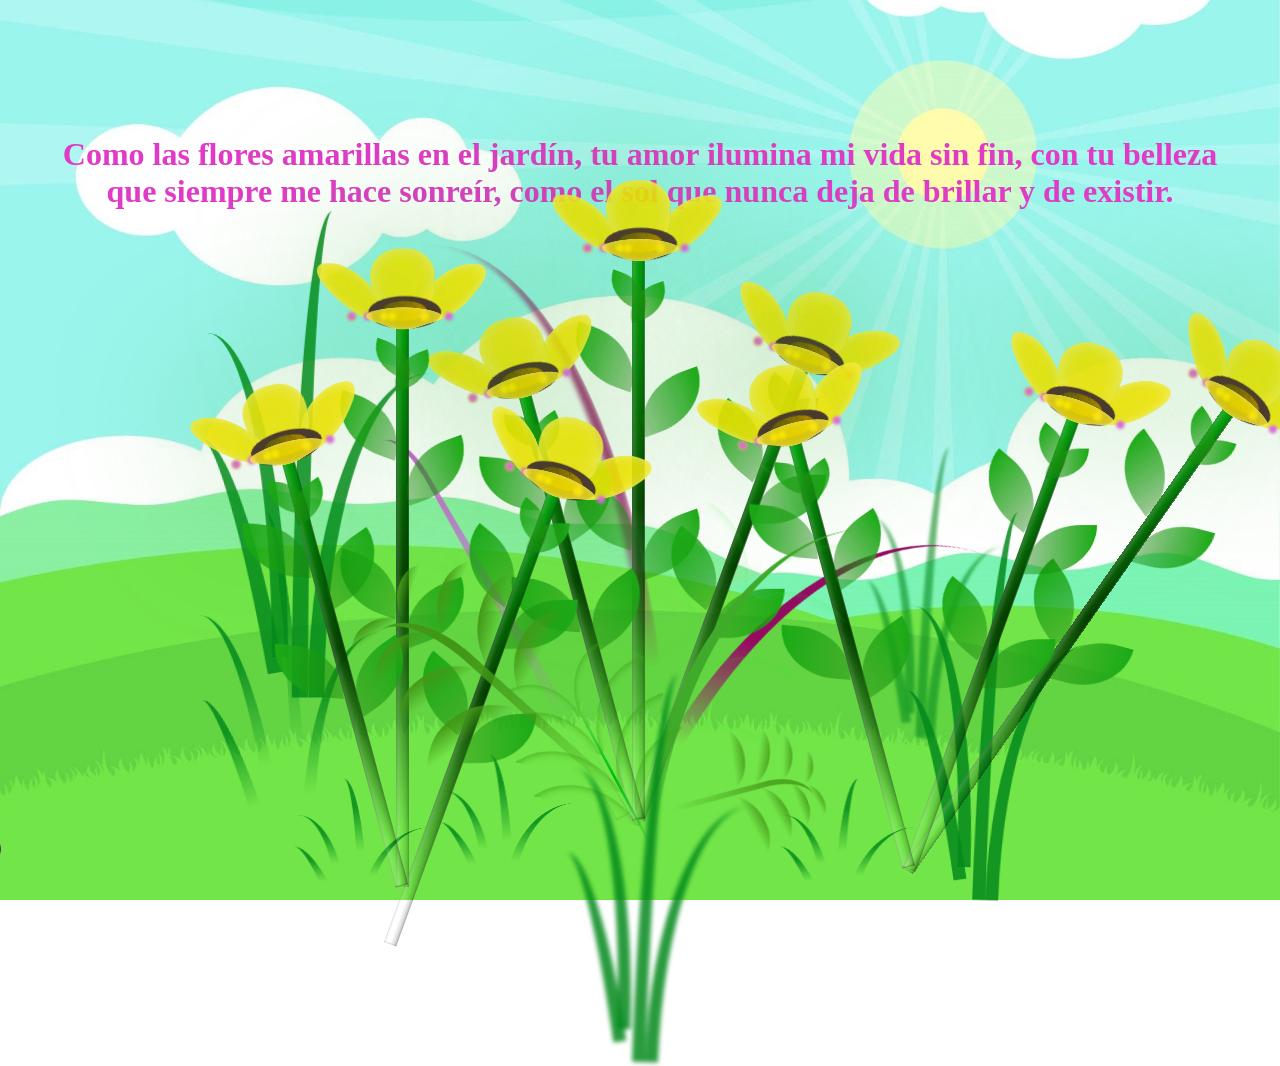
<file: FLORES.html>
<!DOCTYPE html>
<html lang="es">
<head>
    <meta charset="UTF-8">
    <meta http-equiv="X-UA-Compatible" content="IE=edge">
    <meta name="viewport" content="width=device-width, initial-scale=1.0">
    <link rel="stylesheet" href="css/main.css">
    <link rel="icon" href="img/flowers.png" type="image/x-icon">
    <title>PARA TI ANGIE</title>
</head>

<body class="container">

  <audio class="audio" autoplay controls loop >
  <source src="sound/bruno.mp3"type="audio/mpeg">
  </audio>
  <div id="lyrics">
  </div>
  <h1 class ="titulo"> Como las flores amarillas en el jardín, tu amor ilumina mi vida sin fin,
                      con tu belleza <br> que siempre me hace sonreír,  
                      como el sol que nunca deja de brillar y de existir.
  </h1>
    <div class="night"></div>
    <div class="flowers">
      <div class="flower flower--1">
        <div class="flower__leafs flower__leafs--1">
          <div class="flower__leaf flower__leaf--1"></div>
          <div class="flower__leaf flower__leaf--2"></div>
          <div class="flower__leaf flower__leaf--3"></div>
          <div class="flower__leaf flower__leaf--4"></div>
          <div class="flower__white-circle"></div>
  
          <div class="flower__light flower__light--1"></div>
          <div class="flower__light flower__light--2"></div>
          <div class="flower__light flower__light--3"></div>
          <div class="flower__light flower__light--4"></div>
          <div class="flower__light flower__light--5"></div>
          <div class="flower__light flower__light--6"></div>
          <div class="flower__light flower__light--7"></div>
          <div class="flower__light flower__light--8"></div>
  
        </div>
        <div class="flower__line">
          <div class="flower__line__leaf flower__line__leaf--1"></div>
          <div class="flower__line__leaf flower__line__leaf--2"></div>
          <div class="flower__line__leaf flower__line__leaf--3"></div>
          <div class="flower__line__leaf flower__line__leaf--4"></div>
          <div class="flower__line__leaf flower__line__leaf--5"></div>
          <div class="flower__line__leaf flower__line__leaf--6"></div>
        </div>
      </div>
  
      <div class="flower flower--2">
        <div class="flower__leafs flower__leafs--2">
          <div class="flower__leaf flower__leaf--1"></div>
          <div class="flower__leaf flower__leaf--2"></div>
          <div class="flower__leaf flower__leaf--3"></div>
          <div class="flower__leaf flower__leaf--4"></div>
          <div class="flower__white-circle"></div>
  
          <div class="flower__light flower__light--1"></div>
          <div class="flower__light flower__light--2"></div>
          <div class="flower__light flower__light--3"></div>
          <div class="flower__light flower__light--4"></div>
          <div class="flower__light flower__light--5"></div>
          <div class="flower__light flower__light--6"></div>
          <div class="flower__light flower__light--7"></div>
          <div class="flower__light flower__light--8"></div>
  
        </div>
        <div class="flower__line">
          <div class="flower__line__leaf flower__line__leaf--1"></div>
          <div class="flower__line__leaf flower__line__leaf--2"></div>
          <div class="flower__line__leaf flower__line__leaf--3"></div>
          <div class="flower__line__leaf flower__line__leaf--4"></div>
          <div class="flower__line__leaf flower__line__leaf--5"></div>
          <div class="flower__line__leaf flower__line__leaf--6"></div>
        </div>
      </div>
  
      <div class="flower flower--3">
        <div class="flower__leafs flower__leafs--3">
          <div class="flower__leaf flower__leaf--1"></div>
          <div class="flower__leaf flower__leaf--2"></div>
          <div class="flower__leaf flower__leaf--3"></div>
          <div class="flower__leaf flower__leaf--4"></div>
          <div class="flower__white-circle"></div>
  
          <div class="flower__light flower__light--1"></div>
          <div class="flower__light flower__light--2"></div>
          <div class="flower__light flower__light--3"></div>
          <div class="flower__light flower__light--4"></div>
          <div class="flower__light flower__light--5"></div>
          <div class="flower__light flower__light--6"></div>
          <div class="flower__light flower__light--7"></div>
          <div class="flower__light flower__light--8"></div>
  
        </div>
        <div class="flower__line">
          <div class="flower__line__leaf flower__line__leaf--1"></div>
          <div class="flower__line__leaf flower__line__leaf--2"></div>
          <div class="flower__line__leaf flower__line__leaf--3"></div>
          <div class="flower__line__leaf flower__line__leaf--4"></div>
          <div class="flower__line__leaf flower__line__leaf--5"></div>
          <div class="flower__line__leaf flower__line__leaf--6"></div>
        </div>
      </div>

      <div class="flower flower--4">
        <div class="flower__leafs flower__leafs--1">
          <div class="flower__leaf flower__leaf--1"></div>
          <div class="flower__leaf flower__leaf--2"></div>
          <div class="flower__leaf flower__leaf--3"></div>
          <div class="flower__leaf flower__leaf--4"></div>
          <div class="flower__white-circle"></div>
  
          <div class="flower__light flower__light--1"></div>
          <div class="flower__light flower__light--2"></div>
          <div class="flower__light flower__light--3"></div>
          <div class="flower__light flower__light--4"></div>
          <div class="flower__light flower__light--5"></div>
          <div class="flower__light flower__light--6"></div>
          <div class="flower__light flower__light--7"></div>
          <div class="flower__light flower__light--8"></div>
  
        </div>
        <div class="flower__line">
          <div class="flower__line__leaf flower__line__leaf--1"></div>
          <div class="flower__line__leaf flower__line__leaf--2"></div>
          <div class="flower__line__leaf flower__line__leaf--3"></div>
          <div class="flower__line__leaf flower__line__leaf--4"></div>
          <div class="flower__line__leaf flower__line__leaf--5"></div>
          <div class="flower__line__leaf flower__line__leaf--6"></div>
        </div>
      </div>
      <div class="flower flower--5">
        <div class="flower__leafs flower__leafs--2">
          <div class="flower__leaf flower__leaf--1"></div>
          <div class="flower__leaf flower__leaf--2"></div>
          <div class="flower__leaf flower__leaf--3"></div>
          <div class="flower__leaf flower__leaf--4"></div>
          <div class="flower__white-circle"></div>
  
          <div class="flower__light flower__light--1"></div>
          <div class="flower__light flower__light--2"></div>
          <div class="flower__light flower__light--3"></div>
          <div class="flower__light flower__light--4"></div>
          <div class="flower__light flower__light--5"></div>
          <div class="flower__light flower__light--6"></div>
          <div class="flower__light flower__light--7"></div>
          <div class="flower__light flower__light--8"></div>
  
        </div>
        <div class="flower__line">
          <div class="flower__line__leaf flower__line__leaf--1"></div>
          <div class="flower__line__leaf flower__line__leaf--2"></div>
          <div class="flower__line__leaf flower__line__leaf--3"></div>
          <div class="flower__line__leaf flower__line__leaf--4"></div>
          <div class="flower__line__leaf flower__line__leaf--5"></div>
          <div class="flower__line__leaf flower__line__leaf--6"></div>
        </div>
      </div>
  
      <div class="flower flower--6">
        <div class="flower__leafs flower__leafs--3">
          <div class="flower__leaf flower__leaf--1"></div>
          <div class="flower__leaf flower__leaf--2"></div>
          <div class="flower__leaf flower__leaf--3"></div>
          <div class="flower__leaf flower__leaf--4"></div>
          <div class="flower__white-circle"></div>
  
          <div class="flower__light flower__light--1"></div>
          <div class="flower__light flower__light--2"></div>
          <div class="flower__light flower__light--3"></div>
          <div class="flower__light flower__light--4"></div>
          <div class="flower__light flower__light--5"></div>
          <div class="flower__light flower__light--6"></div>
          <div class="flower__light flower__light--7"></div>
          <div class="flower__light flower__light--8"></div>
  
        </div>
        <div class="flower__line">
          <div class="flower__line__leaf flower__line__leaf--1"></div>
          <div class="flower__line__leaf flower__line__leaf--2"></div>
          <div class="flower__line__leaf flower__line__leaf--3"></div>
          <div class="flower__line__leaf flower__line__leaf--4"></div>
          <div class="flower__line__leaf flower__line__leaf--5"></div>
          <div class="flower__line__leaf flower__line__leaf--6"></div>
        </div>
      </div>
      <div class="flower flower--7">
        <div class="flower__leafs flower__leafs--1">
          <div class="flower__leaf flower__leaf--1"></div>
          <div class="flower__leaf flower__leaf--2"></div>
          <div class="flower__leaf flower__leaf--3"></div>
          <div class="flower__leaf flower__leaf--4"></div>
          <div class="flower__white-circle"></div>
  
          <div class="flower__light flower__light--1"></div>
          <div class="flower__light flower__light--2"></div>
          <div class="flower__light flower__light--3"></div>
          <div class="flower__light flower__light--4"></div>
          <div class="flower__light flower__light--5"></div>
          <div class="flower__light flower__light--6"></div>
          <div class="flower__light flower__light--7"></div>
          <div class="flower__light flower__light--8"></div>
  
        </div>
        <div class="flower__line">
          <div class="flower__line__leaf flower__line__leaf--1"></div>
          <div class="flower__line__leaf flower__line__leaf--2"></div>
          <div class="flower__line__leaf flower__line__leaf--3"></div>
          <div class="flower__line__leaf flower__line__leaf--4"></div>
          <div class="flower__line__leaf flower__line__leaf--5"></div>
          <div class="flower__line__leaf flower__line__leaf--6"></div>
        </div>
      </div>
  
      <div class="flower flower--8">
        <div class="flower__leafs flower__leafs--2">
          <div class="flower__leaf flower__leaf--1"></div>
          <div class="flower__leaf flower__leaf--2"></div>
          <div class="flower__leaf flower__leaf--3"></div>
          <div class="flower__leaf flower__leaf--4"></div>
          <div class="flower__white-circle"></div>
  
          <div class="flower__light flower__light--1"></div>
          <div class="flower__light flower__light--2"></div>
          <div class="flower__light flower__light--3"></div>
          <div class="flower__light flower__light--4"></div>
          <div class="flower__light flower__light--5"></div>
          <div class="flower__light flower__light--6"></div>
          <div class="flower__light flower__light--7"></div>
          <div class="flower__light flower__light--8"></div>
  
        </div>
        <div class="flower__line">
          <div class="flower__line__leaf flower__line__leaf--1"></div>
          <div class="flower__line__leaf flower__line__leaf--2"></div>
          <div class="flower__line__leaf flower__line__leaf--3"></div>
          <div class="flower__line__leaf flower__line__leaf--4"></div>
          <div class="flower__line__leaf flower__line__leaf--5"></div>
          <div class="flower__line__leaf flower__line__leaf--6"></div>
        </div>
      </div>
  
      <div class="flower flower--9">
        <div class="flower__leafs flower__leafs--3">
          <div class="flower__leaf flower__leaf--1"></div>
          <div class="flower__leaf flower__leaf--2"></div>
          <div class="flower__leaf flower__leaf--3"></div>
          <div class="flower__leaf flower__leaf--4"></div>
          <div class="flower__white-circle"></div>
  
          <div class="flower__light flower__light--1"></div>
          <div class="flower__light flower__light--2"></div>
          <div class="flower__light flower__light--3"></div>
          <div class="flower__light flower__light--4"></div>
          <div class="flower__light flower__light--5"></div>
          <div class="flower__light flower__light--6"></div>
          <div class="flower__light flower__light--7"></div>
          <div class="flower__light flower__light--8"></div>
  
        </div>
        <div class="flower__line">
          <div class="flower__line__leaf flower__line__leaf--1"></div>
          <div class="flower__line__leaf flower__line__leaf--2"></div>
          <div class="flower__line__leaf flower__line__leaf--3"></div>
          <div class="flower__line__leaf flower__line__leaf--4"></div>
          <div class="flower__line__leaf flower__line__leaf--5"></div>
          <div class="flower__line__leaf flower__line__leaf--6"></div>
        </div>
      </div>
  
      <div class="grow-ans" style="--d:1.2s">
        <div class="flower__g-long">
          <div class="flower__g-long__top"></div>
          <div class="flower__g-long__bottom"></div>
        </div>
      </div>
  
      <div class="growing-grass">
        <div class="flower__grass flower__grass--1">
          <div class="flower__grass--top"></div>
          <div class="flower__grass--bottom"></div>
          <div class="flower__grass__leaf flower__grass__leaf--1"></div>
          <div class="flower__grass__leaf flower__grass__leaf--2"></div>
          <div class="flower__grass__leaf flower__grass__leaf--3"></div>
          <div class="flower__grass__leaf flower__grass__leaf--4"></div>
          <div class="flower__grass__leaf flower__grass__leaf--5"></div>
          <div class="flower__grass__leaf flower__grass__leaf--6"></div>
          <div class="flower__grass__leaf flower__grass__leaf--7"></div>
          <div class="flower__grass__leaf flower__grass__leaf--8"></div>
          <div class="flower__grass__overlay"></div>
        </div>
      </div>
  
      <div class="growing-grass">
        <div class="flower__grass flower__grass--2">
          <div class="flower__grass--top"></div>
          <div class="flower__grass--bottom"></div>
          <div class="flower__grass__leaf flower__grass__leaf--1"></div>
          <div class="flower__grass__leaf flower__grass__leaf--2"></div>
          <div class="flower__grass__leaf flower__grass__leaf--3"></div>
          <div class="flower__grass__leaf flower__grass__leaf--4"></div>
          <div class="flower__grass__leaf flower__grass__leaf--5"></div>
          <div class="flower__grass__leaf flower__grass__leaf--6"></div>
          <div class="flower__grass__leaf flower__grass__leaf--7"></div>
          <div class="flower__grass__leaf flower__grass__leaf--8"></div>
          <div class="flower__grass__overlay"></div>
        </div>
      </div>
  
      <div class="grow-ans" style="--d:2.4s">
        <div class="flower__g-right flower__g-right--1">
          <div class="leaf"></div>
        </div>
      </div>
  
      <div class="grow-ans" style="--d:2.8s">
        <div class="flower__g-right flower__g-right--2">
          <div class="leaf"></div>
        </div>
      </div>
  
      <div class="grow-ans" style="--d:2.8s">
        <div class="flower__g-front">
          <div class="flower__g-front__leaf-wrapper flower__g-front__leaf-wrapper--1">
            <div class="flower__g-front__leaf"></div>
          </div>
          <div class="flower__g-front__leaf-wrapper flower__g-front__leaf-wrapper--2">
            <div class="flower__g-front__leaf"></div>
          </div>
          <div class="flower__g-front__leaf-wrapper flower__g-front__leaf-wrapper--3">
            <div class="flower__g-front__leaf"></div>
          </div>
          <div class="flower__g-front__leaf-wrapper flower__g-front__leaf-wrapper--4">
            <div class="flower__g-front__leaf"></div>
          </div>
          <div class="flower__g-front__leaf-wrapper flower__g-front__leaf-wrapper--5">
            <div class="flower__g-front__leaf"></div>
          </div>
          <div class="flower__g-front__leaf-wrapper flower__g-front__leaf-wrapper--6">
            <div class="flower__g-front__leaf"></div>
          </div>
          <div class="flower__g-front__leaf-wrapper flower__g-front__leaf-wrapper--7">
            <div class="flower__g-front__leaf"></div>
          </div>
          <div class="flower__g-front__leaf-wrapper flower__g-front__leaf-wrapper--8">
            <div class="flower__g-front__leaf"></div>
          </div>
          <div class="flower__g-front__line"></div>
        </div>
      </div>
  
      <div class="grow-ans" style="--d:3.2s">
        <div class="flower__g-fr">
          <div class="leaf"></div>
          <div class="flower__g-fr__leaf flower__g-fr__leaf--1"></div>
          <div class="flower__g-fr__leaf flower__g-fr__leaf--2"></div>
          <div class="flower__g-fr__leaf flower__g-fr__leaf--3"></div>
          <div class="flower__g-fr__leaf flower__g-fr__leaf--4"></div>
          <div class="flower__g-fr__leaf flower__g-fr__leaf--5"></div>
          <div class="flower__g-fr__leaf flower__g-fr__leaf--6"></div>
          <div class="flower__g-fr__leaf flower__g-fr__leaf--7"></div>
          <div class="flower__g-fr__leaf flower__g-fr__leaf--8"></div>
        </div>
      </div>
  
      <div class="long-g long-g--0">
        <div class="grow-ans" style="--d:3s">
          <div class="leaf leaf--0"></div>
        </div>
        <div class="grow-ans" style="--d:2.2s">
          <div class="leaf leaf--1"></div>
        </div>
        <div class="grow-ans" style="--d:3.4s">
          <div class="leaf leaf--2"></div>
        </div>
        <div class="grow-ans" style="--d:3.6s">
          <div class="leaf leaf--3"></div>
        </div>
      </div>
  
      <div class="long-g long-g--1">
        <div class="grow-ans" style="--d:3.6s">
          <div class="leaf leaf--0"></div>
        </div>
        <div class="grow-ans" style="--d:3.8s">
          <div class="leaf leaf--1"></div>
        </div>
        <div class="grow-ans" style="--d:4s">
          <div class="leaf leaf--2"></div>
        </div>
        <div class="grow-ans" style="--d:4.2s">
          <div class="leaf leaf--3"></div>
        </div>
      </div>
  
      <div class="long-g long-g--2">
        <div class="grow-ans" style="--d:4s">
          <div class="leaf leaf--0"></div>
        </div>
        <div class="grow-ans" style="--d:4.2s">
          <div class="leaf leaf--1"></div>
        </div>
        <div class="grow-ans" style="--d:4.4s">
          <div class="leaf leaf--2"></div>
        </div>
        <div class="grow-ans" style="--d:4.6s">
          <div class="leaf leaf--3"></div>
        </div>
      </div>
  
      <div class="long-g long-g--3">
        <div class="grow-ans" style="--d:4s">
          <div class="leaf leaf--0"></div>
        </div>
        <div class="grow-ans" style="--d:4.2s">
          <div class="leaf leaf--1"></div>
        </div>
        <div class="grow-ans" style="--d:3s">
          <div class="leaf leaf--2"></div>
        </div>
        <div class="grow-ans" style="--d:3.6s">
          <div class="leaf leaf--3"></div>
        </div>
      </div>
  
      <div class="long-g long-g--4">
        <div class="grow-ans" style="--d:4s">
          <div class="leaf leaf--0"></div>
        </div>
        <div class="grow-ans" style="--d:4.2s">
          <div class="leaf leaf--1"></div>
        </div>
        <div class="grow-ans" style="--d:3s">
          <div class="leaf leaf--2"></div>
        </div>
        <div class="grow-ans" style="--d:3.6s">
          <div class="leaf leaf--3"></div>
        </div>
      </div>
  
      <div class="long-g long-g--5">
        <div class="grow-ans" style="--d:4s">
          <div class="leaf leaf--0"></div>
        </div>
        <div class="grow-ans" style="--d:4.2s">
          <div class="leaf leaf--1"></div>
        </div>
        <div class="grow-ans" style="--d:3s">
          <div class="leaf leaf--2"></div>
        </div>
        <div class="grow-ans" style="--d:3.6s">
          <div class="leaf leaf--3"></div>
        </div>
      </div>
  
      <div class="long-g long-g--6">
        <div class="grow-ans" style="--d:4.2s">
          <div class="leaf leaf--0"></div>
        </div>
        <div class="grow-ans" style="--d:4.4s">
          <div class="leaf leaf--1"></div>
        </div>
        <div class="grow-ans" style="--d:4.6s">
          <div class="leaf leaf--2"></div>
        </div>
        <div class="grow-ans" style="--d:4.8s">
          <div class="leaf leaf--3"></div>
        </div>
      </div>
  
      <div class="long-g long-g--7">
        <div class="grow-ans" style="--d:3s">
          <div class="leaf leaf--0"></div>
        </div>
        <div class="grow-ans" style="--d:3.2s">
          <div class="leaf leaf--1"></div>
        </div>
        <div class="grow-ans" style="--d:3.5s">
          <div class="leaf leaf--2"></div>
        </div>
        <div class="grow-ans" style="--d:3.6s">
          <div class="leaf leaf--3"></div>
        </div>
      </div>
    </div>
    <script src="main.js"></script>
  </body>
</html>
</file>
<file: css/main.css>
*,
*::after,
*::before {
  padding: 0;
  margin: 0;
  box-sizing: border-box;
}

/*:root {
  --dark-color: #42ae34;
}*/

body {
  display: flex;
  align-items: flex-end;
  justify-content: center;
  min-height: 100vh;
  background-image:url(/fondo1.jpg) /*var(--dark-color)*/;
  background-position: center;
  background-size: cover;
  background-attachment: fixed;
  overflow: hidden;
  perspective: 1000px;
}
#lyrics {
font-size: 28px;
font-family: 'Franklin Gothic Medium', 'Arial Narrow', Arial, sans-serif;
color: white;
position: absolute;
margin-bottom: 20%;
z-index: 1;
font-weight: bold;
letter-spacing: 4px;
}
@media only screen and (max-width: 600px){
#lyrics {
  font-size: 14px; /*reduce el tamaño del texto para dispositivos
  con ancho máximo de 600px*/
  margin-bottom: 530px;
  letter-spacing: 3px;
}
}
.audio {
 width: 250px;
 height: 30px;
 margin: 596px 507px 36px -773px;
}
.audio::-webkit-media-controls-panel {
  background-color: #3d3b3b;
}
.titulo {
  margin-bottom: 690px;
  font-family: 'Times New Roman', Times, serif;
  color: #e03bc7;
  position: absolute;
  font-weight: bold;
  opacity: 0;
  animation: fadeIn 3s ease-in-out forwards;
  text-align: center;
}
@keyframes fadeIn {
  from {
    opacity: 0;
  }
  to{
    opacity: 1;
  }
}
.night {
  z-index: -1;
  position: absolute;
  left: 50%;
  top: 0;
  transform: translateX(-50%);
  width: 100%;
  height: 100%;
  filter: blur(0.1vmin);
  background-image: radial-gradient(ellipse at top, transparent 0%, var(--dark-color)), 
  radial-gradient(ellipse at bottom, var(--dark-color), rgba(145, 233, 255, 0.2)), 
  repeating-linear-gradient(220deg, rgb(0, 0, 0) 0px, rgb(0, 0, 0) 19px, transparent 19px, 
  transparent 22px), repeating-linear-gradient(189deg, rgb(0, 0, 0) 0px, rgb(0, 0, 0) 19px, 
  transparent 19px, transparent 22px), repeating-linear-gradient(148deg, rgb(0, 0, 0) 0px, 
  rgb(0, 0, 0) 19px, transparent 19px, transparent 22px), linear-gradient(90deg, rgb(21, 255, 0), 
  rgb(240, 240, 240));
}

.flowers {
  position: relative;
  transform: scale(0.9);
}

@media only screen and (max-width: 600px) {
  .flowers {
    font-size: 14px;
    margin-bottom: 35%;
    letter-spacing: 3px;
    transform: scale(1.0);
  }
}
.flower {
  position: absolute;
  bottom: 10vmin;
  transform-origin: bottom center;
  z-index: 10;
  --fl-speed: 0.8s;
}
.flower--1 {
  -webkit-animation: moving-flower-1 4s linear infinite;
          animation: moving-flower-1 4s linear infinite;
}
.flower--1 .flower__line {
  height: 70vmin;
  -webkit-animation-delay: 0.3s;
          animation-delay: 0.3s;
}
.flower--1 .flower__line__leaf--1 {
  -webkit-animation: blooming-leaf-right var(--fl-speed) 1.6s backwards;
          animation: blooming-leaf-right var(--fl-speed) 1.6s backwards;
}
.flower--1 .flower__line__leaf--2 {
  -webkit-animation: blooming-leaf-right var(--fl-speed) 1.4s backwards;
          animation: blooming-leaf-right var(--fl-speed) 1.4s backwards;
}
.flower--1 .flower__line__leaf--3 {
  -webkit-animation: blooming-leaf-left var(--fl-speed) 1.2s backwards;
          animation: blooming-leaf-left var(--fl-speed) 1.2s backwards;
}
.flower--1 .flower__line__leaf--4 {
  -webkit-animation: blooming-leaf-left var(--fl-speed) 1s backwards;
          animation: blooming-leaf-left var(--fl-speed) 1s backwards;
}
.flower--1 .flower__line__leaf--5 {
  -webkit-animation: blooming-leaf-right var(--fl-speed) 1.8s backwards;
          animation: blooming-leaf-right var(--fl-speed) 1.8s backwards;
}
.flower--1 .flower__line__leaf--6 {
  -webkit-animation: blooming-leaf-left var(--fl-speed) 2s backwards;
          animation: blooming-leaf-left var(--fl-speed) 2s backwards;
}
.flower--2 {
  left: 50%;
  transform: rotate(20deg);
  -webkit-animation: moving-flower-2 4s linear infinite;
          animation: moving-flower-2 4s linear infinite;
}
.flower--2 .flower__line {
  height: 60vmin;
  -webkit-animation-delay: 0.6s;
          animation-delay: 0.6s;
}
.flower--2 .flower__line__leaf--1 {
  -webkit-animation: blooming-leaf-right var(--fl-speed) 1.9s backwards;
          animation: blooming-leaf-right var(--fl-speed) 1.9s backwards;
}
.flower--2 .flower__line__leaf--2 {
  -webkit-animation: blooming-leaf-right var(--fl-speed) 1.7s backwards;
          animation: blooming-leaf-right var(--fl-speed) 1.7s backwards;
}
.flower--2 .flower__line__leaf--3 {
  -webkit-animation: blooming-leaf-left var(--fl-speed) 1.5s backwards;
          animation: blooming-leaf-left var(--fl-speed) 1.5s backwards;
}
.flower--2 .flower__line__leaf--4 {
  -webkit-animation: blooming-leaf-left var(--fl-speed) 1.3s backwards;
          animation: blooming-leaf-left var(--fl-speed) 1.3s backwards;
}
.flower--3 {
  left: 50%;
  transform: rotate(-15deg);
  -webkit-animation: moving-flower-3 4s linear infinite;
          animation: moving-flower-3 4s linear infinite;
}
.flower--3 .flower__line {
  -webkit-animation-delay: 0.9s;
          animation-delay: 0.9s;
}
.flower--3 .flower__line__leaf--1 {
  -webkit-animation: blooming-leaf-right var(--fl-speed) 2.5s backwards;
          animation: blooming-leaf-right var(--fl-speed) 2.5s backwards;
}
.flower--3 .flower__line__leaf--2 {
  -webkit-animation: blooming-leaf-right var(--fl-speed) 2.3s backwards;
          animation: blooming-leaf-right var(--fl-speed) 2.3s backwards;
}
.flower--3 .flower__line__leaf--3 {
  -webkit-animation: blooming-leaf-left var(--fl-speed) 2.1s backwards;
          animation: blooming-leaf-left var(--fl-speed) 2.1s backwards;
}
.flower--3 .flower__line__leaf--4 {
  -webkit-animation: blooming-leaf-left var(--fl-speed) 1.9s backwards;
          animation: blooming-leaf-left var(--fl-speed) 1.9s backwards;
}
.flower--4 {
  margin:79px 500px -57px 299px;
  left: 50%;
  transform: rotate(35deg);
  -webkit-animation: moving-flower-3 4s linear infinite;
          animation: moving-flower-3 4s linear infinite;
}
.flower--4 {
  -webkit-animation: moving-flower-1 4s linear infinite;
          animation: moving-flower-1 4s linear infinite;
}
.flower--4 .flower__line {
  height: 70vmin;
  -webkit-animation-delay: 0.3s;
          animation-delay: 0.3s;
}
.flower--4 .flower__line__leaf--1 {
  -webkit-animation: blooming-leaf-right var(--fl-speed) 1.6s backwards;
          animation: blooming-leaf-right var(--fl-speed) 1.6s backwards;
}
.flower--4 .flower__line__leaf--2 {
  -webkit-animation: blooming-leaf-right var(--fl-speed) 1.4s backwards;
          animation: blooming-leaf-right var(--fl-speed) 1.4s backwards;
}
.flower--4 .flower__line__leaf--3 {
  -webkit-animation: blooming-leaf-left var(--fl-speed) 1.2s backwards;
          animation: blooming-leaf-left var(--fl-speed) 1.2s backwards;
}
.flower--4 .flower__line__leaf--4 {
  -webkit-animation: blooming-leaf-left var(--fl-speed) 1s backwards;
          animation: blooming-leaf-left var(--fl-speed) 1s backwards;
}
.flower--4 .flower__line__leaf--5 {
  -webkit-animation: blooming-leaf-right var(--fl-speed) 1.8s backwards;
          animation: blooming-leaf-right var(--fl-speed) 1.8s backwards;
}
.flower--4 .flower__line__leaf--6 {
  -webkit-animation: blooming-leaf-left var(--fl-speed) 2s backwards;
          animation: blooming-leaf-left var(--fl-speed) 2s backwards;
}
.flower--5 {
  margin: 200px 20px -56px 301px;
  left: 50%;
  transform: rotate(20deg);
  -webkit-animation: moving-flower-2 4s linear infinite;
          animation: moving-flower-2 4s linear infinite;
}
.flower--5 .flower__line {
  height: 60vmin;
  -webkit-animation-delay: 0.6s;
          animation-delay: 0.6s;
}
.flower--5 .flower__line__leaf--1 {
  -webkit-animation: blooming-leaf-right var(--fl-speed) 1.9s backwards;
          animation: blooming-leaf-right var(--fl-speed) 1.9s backwards;
}
.flower--5 .flower__line__leaf--2 {
  -webkit-animation: blooming-leaf-right var(--fl-speed) 1.7s backwards;
          animation: blooming-leaf-right var(--fl-speed) 1.7s backwards;
}
.flower--5 .flower__line__leaf--3 {
  -webkit-animation: blooming-leaf-left var(--fl-speed) 1.5s backwards;
          animation: blooming-leaf-left var(--fl-speed) 1.5s backwards;
}
.flower--5 .flower__line__leaf--4 {
  -webkit-animation: blooming-leaf-left var(--fl-speed) 1.3s backwards;
          animation: blooming-leaf-left var(--fl-speed) 1.3s backwards;
}
.flower--6 {
  margin: 250px 71px -53px 300px;
  left: 50%;
  transform: rotate(-15deg);
  -webkit-animation: moving-flower-3 4s linear infinite;
          animation: moving-flower-3 4s linear infinite;
}
.flower--6 .flower__line {
  -webkit-animation-delay: 0.9s;
          animation-delay: 0.9s;
}
.flower--6 .flower__line__leaf--1 {
  -webkit-animation: blooming-leaf-right var(--fl-speed) 2.5s backwards;
          animation: blooming-leaf-right var(--fl-speed) 2.5s backwards;
}
.flower--6 .flower__line__leaf--2 {
  -webkit-animation: blooming-leaf-right var(--fl-speed) 2.3s backwards;
          animation: blooming-leaf-right var(--fl-speed) 2.3s backwards;
}
.flower--6 .flower__line__leaf--3 {
  -webkit-animation: blooming-leaf-left var(--fl-speed) 2.1s backwards;
          animation: blooming-leaf-left var(--fl-speed) 2.1s backwards;
}
.flower--6 .flower__line__leaf--4 {
  -webkit-animation: blooming-leaf-left var(--fl-speed) 1.9s backwards;
          animation: blooming-leaf-left var(--fl-speed) 1.9s backwards;
}
.flower--7 {
  margin:-79px 500px -76px -262px;
  left:50%;
  -webkit-animation: moving-flower-1 4s linear infinite;
          animation: moving-flower-1 4s linear infinite;
}
.flower--7 .flower__line {
  height: 70vmin;
  -webkit-animation-delay: 0.3s;
          animation-delay: 0.3s;
}
.flower--7 .flower__line__leaf--1 {
  -webkit-animation: blooming-leaf-right var(--fl-speed) 1.6s backwards;
          animation: blooming-leaf-right var(--fl-speed) 1.6s backwards;
}
.flower--7 .flower__line__leaf--2 {
  -webkit-animation: blooming-leaf-right var(--fl-speed) 1.4s backwards;
          animation: blooming-leaf-right var(--fl-speed) 1.4s backwards;
}
.flower--7 .flower__line__leaf--3 {
  -webkit-animation: blooming-leaf-left var(--fl-speed) 1.2s backwards;
          animation: blooming-leaf-left var(--fl-speed) 1.2s backwards;
}
.flower--7 .flower__line__leaf--4 {
  -webkit-animation: blooming-leaf-left var(--fl-speed) 1s backwards;
          animation: blooming-leaf-left var(--fl-speed) 1s backwards;
}
.flower--7 .flower__line__leaf--5 {
  -webkit-animation: blooming-leaf-right var(--fl-speed) 1.8s backwards;
          animation: blooming-leaf-right var(--fl-speed) 1.8s backwards;
}
.flower--7 .flower__line__leaf--6 {
  -webkit-animation: blooming-leaf-left var(--fl-speed) 2s backwards;
          animation: blooming-leaf-left var(--fl-speed) 2s backwards;
}
.flower--8 {
  margin: -200px 20px -139px -276px;
  left: 50%;
  transform: rotate(20deg);
  -webkit-animation: moving-flower-2 4s linear infinite;
          animation: moving-flower-2 4s linear infinite;
}
.flower--8 .flower__line {
  height: 60vmin;
  -webkit-animation-delay: 0.6s;
          animation-delay: 0.6s;
}
.flower--8 .flower__line__leaf--1 {
  -webkit-animation: blooming-leaf-right var(--fl-speed) 1.9s backwards;
          animation: blooming-leaf-right var(--fl-speed) 1.9s backwards;
}
.flower--8 .flower__line__leaf--2 {
  -webkit-animation: blooming-leaf-right var(--fl-speed) 1.7s backwards;
          animation: blooming-leaf-right var(--fl-speed) 1.7s backwards;
}
.flower--8 .flower__line__leaf--3 {
  -webkit-animation: blooming-leaf-left var(--fl-speed) 1.5s backwards;
          animation: blooming-leaf-left var(--fl-speed) 1.5s backwards;
}
.flower--8 .flower__line__leaf--4 {
  -webkit-animation: blooming-leaf-left var(--fl-speed) 1.3s backwards;
          animation: blooming-leaf-left var(--fl-speed) 1.3s backwards;
}
.flower--9 {
  margin: -250px 71px -74px -263px;
  left: 50%;
  transform: rotate(-15deg);
  -webkit-animation: moving-flower-3 4s linear infinite;
          animation: moving-flower-3 4s linear infinite;
}
.flower--9 .flower__line {
  -webkit-animation-delay: 0.9s;
          animation-delay: 0.9s;
}
.flower--9 .flower__line__leaf--1 {
  -webkit-animation: blooming-leaf-right var(--fl-speed) 2.5s backwards;
          animation: blooming-leaf-right var(--fl-speed) 2.5s backwards;
}
.flower--9 .flower__line__leaf--2 {
  -webkit-animation: blooming-leaf-right var(--fl-speed) 2.3s backwards;
          animation: blooming-leaf-right var(--fl-speed) 2.3s backwards;
}
.flower--9 .flower__line__leaf--3 {
  -webkit-animation: blooming-leaf-left var(--fl-speed) 2.1s backwards;
          animation: blooming-leaf-left var(--fl-speed) 2.1s backwards;
}
.flower--9 .flower__line__leaf--4 {
  -webkit-animation: blooming-leaf-left var(--fl-speed) 1.9s backwards;
          animation: blooming-leaf-left var(--fl-speed) 1.9s backwards;
}
.flower__leafs {
  position: relative;
  -webkit-animation: blooming-flower 2s backwards;
          animation: blooming-flower 2s backwards;
}
.flower__leafs--1 {
  -webkit-animation-delay: 1.1s;
          animation-delay: 1.1s;
}
.flower__leafs--2 {
  -webkit-animation-delay: 1.4s;
          animation-delay: 1.4s;
}
.flower__leafs--3 {
  -webkit-animation-delay: 1.7s;
          animation-delay: 1.7s;
}
.flower__leafs::after {
  content: "";
  position: absolute;
  left: 0;
  top: 0;
  transform: translate(-50%, -100%);
  width: 8vmin;
  height: 8vmin;
  background-color: #1aaa15;
  filter: blur(10vmin);
}
.flower__leaf {
  position: absolute;
  bottom: 0;
  left: 50%;
  width: 8vmin;
  height: 11vmin;
  border-radius: 51% 49% 47% 53%/44% 45% 55% 69%;
  background-color: #1aaa15;
  background-image: linear-gradient(to top, #fce700, #fce700);
  transform-origin: bottom center;
  opacity: 0.9;
  box-shadow: inset 0 0 2vmin rgba(255, 255, 255, 0.5);
}
.flower__leaf--1 {
  transform: translate(-10%, 1%) rotateY(40deg) rotateX(-50deg);
}
.flower__leaf--2 {
  transform: translate(-50%, -4%) rotateX(40deg);
}
.flower__leaf--3 {
  transform: translate(-90%, 0%) rotateY(45deg) rotateX(50deg);
}
.flower__leaf--4 {
  width: 8vmin;
  height: 8vmin;
  transform-origin: bottom left;
  border-radius: 4vmin 10vmin 4vmin 4vmin;
  transform: translate(0%, 18%) rotateX(70deg) rotate(-43deg);
  background-image: linear-gradient(to top, #fce700, #fce700);
  z-index: 1;
  opacity: 0.8;
}
.flower__white-circle {
  position: absolute;
  left: -3.5vmin;
  top: -3vmin;
  width: 9vmin;
  height: 4vmin;
  border-radius: 50%;
  background-color: #503030;
}
.flower__white-circle::after {
  content: "";
  position: absolute;
  left: 50%;
  top: 45%;
  transform: translate(-50%, -50%);
  width: 60%;
  height: 60%;
  border-radius: inherit;
  background-image: repeating-linear-gradient(135deg, rgba(0, 0, 0, 0.03) 0px, 
  rgba(0, 0, 0, 0.03) 1px, transparent 1px, transparent 12px), repeating-linear-gradient(45deg, 
  rgba(0, 0, 0, 0.03) 0px, rgba(0, 0, 0, 0.03) 1px, transparent 1px, transparent 12px), 
  repeating-linear-gradient(67.5deg, rgba(0, 0, 0, 0.03) 0px, rgba(0, 0, 0, 0.03) 1px, 
  transparent 1px, transparent 12px), repeating-linear-gradient(135deg, rgba(0, 0, 0, 0.03) 0px, 
  rgba(0, 0, 0, 0.03) 1px, transparent 1px, transparent 12px), repeating-linear-gradient(45deg, 
  rgba(0, 0, 0, 0.03) 0px, rgba(0, 0, 0, 0.03) 1px, transparent 1px, transparent 12px), 
  repeating-linear-gradient(112.5deg, rgba(0, 0, 0, 0.03) 0px, rgba(0, 0, 0, 0.03) 1px, 
  transparent 1px, transparent 12px), repeating-linear-gradient(112.5deg, rgba(0, 0, 0, 0.03) 0px, 
  rgba(0, 0, 0, 0.03) 1px, transparent 1px, transparent 12px), repeating-linear-gradient(45deg, 
  rgba(0, 0, 0, 0.03) 0px, rgba(0, 0, 0, 0.03) 1px, transparent 1px, transparent 12px), 
  repeating-linear-gradient(22.5deg, rgba(0, 0, 0, 0.03) 0px, rgba(0, 0, 0, 0.03) 1px, 
  transparent 1px, transparent 12px), repeating-linear-gradient(45deg, rgba(0, 0, 0, 0.03) 0px, 
  rgba(0, 0, 0, 0.03) 1px, transparent 1px, transparent 12px), repeating-linear-gradient(22.5deg, 
  rgba(0, 0, 0, 0.03) 0px, rgba(0, 0, 0, 0.03) 1px, transparent 1px, transparent 12px), 
  repeating-linear-gradient(135deg, rgba(0, 0, 0, 0.03) 0px, rgba(0, 0, 0, 0.03) 1px, 
  transparent 1px, transparent 12px), repeating-linear-gradient(157.5deg, rgba(0, 0, 0, 0.03) 0px, 
  rgba(0, 0, 0, 0.03) 1px, transparent 1px, transparent 12px), repeating-linear-gradient(67.5deg, 
  rgba(0, 0, 0, 0.03) 0px, rgba(0, 0, 0, 0.03) 1px, transparent 1px, transparent 12px), 
  repeating-linear-gradient(67.5deg, rgba(0, 0, 0, 0.03) 0px, rgba(0, 0, 0, 0.03) 1px, 
  transparent 1px, transparent 12px), linear-gradient(90deg, rgb(100, 82, 11), rgb(190, 133, 0));
}
.flower__line {
  height: 55vmin;
  width: 1.5vmin;
  background-image: linear-gradient(to left, rgba(0, 0, 0, 0.2), transparent, 
  rgba(255, 255, 255, 0.2)), linear-gradient(to top, transparent 10%, #064600, #04a50f);
  box-shadow: inset 0 0 2px rgba(0, 0, 0, 0.5);
  -webkit-animation: grow-flower-tree 4s backwards;
          animation: grow-flower-tree 4s backwards;
}
.flower__line__leaf {
  --w: 7vmin;
  --h: calc(var(--w) + 2vmin);
  position: absolute;
  top: 20%;
  left: 90%;
  width: var(--w);
  height: var(--h);
  border-top-right-radius: var(--h);
  border-bottom-left-radius: var(--h);
  background-image: linear-gradient(to top, rgba(23, 121, 6, 0.4), #1aaa15);
}
.flower__line__leaf--1 {
  transform: rotate(70deg) rotateY(30deg);
}
.flower__line__leaf--2 {
  top: 45%;
  transform: rotate(70deg) rotateY(30deg);
}
.flower__line__leaf--3, .flower__line__leaf--4, .flower__line__leaf--6 {
  border-top-right-radius: 0;
  border-bottom-left-radius: 0;
  border-top-left-radius: var(--h);
  border-bottom-right-radius: var(--h);
  left: -460%;
  top: 12%;
  transform: rotate(-70deg) rotateY(30deg);
}
.flower__line__leaf--4 {
  top: 40%;
}
.flower__line__leaf--5 {
  top: 0;
  transform-origin: left;
  transform: rotate(70deg) rotateY(30deg) scale(0.6);
}
.flower__line__leaf--6 {
  top: -2%;
  left: -450%;
  transform-origin: right;
  transform: rotate(-70deg) rotateY(30deg) scale(0.6);
}
.flower__light {
  position: absolute;
  bottom: 0vmin;
  width: 1vmin;
  height: 1vmin;
  background-color: rgb(244, 225, 16);
  border-radius: 50%;
  filter: blur(0.2vmin);
  -webkit-animation: light-ans 4s linear infinite backwards;
          animation: light-ans 4s linear infinite backwards;
}
.flower__light:nth-child(odd) {
  background-color: #e865eb;
}
.flower__light--1 {
  left: -2vmin;
  -webkit-animation-delay: 1s;
          animation-delay: 1s;
}
.flower__light--2 {
  left: 3vmin;
  -webkit-animation-delay: 0.5s;
          animation-delay: 0.5s;
}
.flower__light--3 {
  left: -6vmin;
  -webkit-animation-delay: 0.3s;
          animation-delay: 0.3s;
}
.flower__light--4 {
  left: 6vmin;
  -webkit-animation-delay: 0.9s;
          animation-delay: 0.9s;
}
.flower__light--5 {
  left: -1vmin;
  -webkit-animation-delay: 1.5s;
          animation-delay: 1.5s;
}
.flower__light--6 {
  left: -4vmin;
  -webkit-animation-delay: 3s;
          animation-delay: 3s;
}
.flower__light--7 {
  left: 3vmin;
  -webkit-animation-delay: 2s;
          animation-delay: 2s;
}
.flower__light--8 {
  left: -6vmin;
  -webkit-animation-delay: 3.5s;
          animation-delay: 3.5s;
}
.flower__grass {
  --c: #429816;
  --line-w: 1.5vmin;
  position: absolute;
  bottom: 12vmin;
  left: -7vmin;
  display: flex;
  flex-direction: column;
  align-items: flex-end;
  z-index: 20;
  transform-origin: bottom center;
  transform: rotate(-48deg) rotateY(40deg);
}
.flower__grass--1 {
  -webkit-animation: moving-grass 2s linear infinite;
          animation: moving-grass 2s linear infinite;
}
.flower__grass--2 {
  left: 2vmin;
  bottom: 10vmin;
  transform: scale(0.5) rotate(75deg) rotateX(10deg) rotateY(-200deg);
  opacity: 0.8;
  z-index: 0;
  -webkit-animation: moving-grass--2 1.5s linear infinite;
          animation: moving-grass--2 1.5s linear infinite;
}
.flower__grass--top {
  width: 7vmin;
  height: 10vmin;
  border-top-right-radius: 100%;
  border-right: var(--line-w) solid var(--c);
  transform-origin: bottom center;
  transform: rotate(-2deg);
}
.flower__grass--bottom {
  margin-top: -2px;
  width: var(--line-w);
  height: 25vmin;
  background-image: linear-gradient(to top, transparent, var(--c));
}
.flower__grass__leaf {
  --size: 10vmin;
  position: absolute;
  width: calc(var(--size) * 2.1);
  height: var(--size);
  border-top-left-radius: var(--size);
  border-top-right-radius: var(--size);
  background-image: linear-gradient(to top, transparent, transparent 70%, var(--c));
  z-index: 100;
}
.flower__grass__leaf--1 {
  top: -6%;
  left: 30%;
  --size: 6vmin;
  transform: rotate(-20deg);
  -webkit-animation: growing-grass-ans--1 2s 2.6s backwards;
          animation: growing-grass-ans--1 2s 2.6s backwards;
}
@-webkit-keyframes growing-grass-ans--1 {
  0% {
    transform-origin: bottom left;
    transform: rotate(-20deg) scale(0);
  }
}
@keyframes growing-grass-ans--1 {
  0% {
    transform-origin: bottom left;
    transform: rotate(-20deg) scale(0);
  }
}
.flower__grass__leaf--2 {
  top: -5%;
  left: -110%;
  --size: 6vmin;
  transform: rotate(10deg);
  -webkit-animation: growing-grass-ans--2 2s 2.4s linear backwards;
          animation: growing-grass-ans--2 2s 2.4s linear backwards;
}
@-webkit-keyframes growing-grass-ans--2 {
  0% {
    transform-origin: bottom right;
    transform: rotate(10deg) scale(0);
  }
}
@keyframes growing-grass-ans--2 {
  0% {
    transform-origin: bottom right;
    transform: rotate(10deg) scale(0);
  }
}
.flower__grass__leaf--3 {
  top: 5%;
  left: 60%;
  --size: 8vmin;
  transform: rotate(-18deg) rotateX(-20deg);
  -webkit-animation: growing-grass-ans--3 2s 2.2s linear backwards;
          animation: growing-grass-ans--3 2s 2.2s linear backwards;
}
@-webkit-keyframes growing-grass-ans--3 {
  0% {
    transform-origin: bottom left;
    transform: rotate(-18deg) rotateX(-20deg) scale(0);
  }
}
@keyframes growing-grass-ans--3 {
  0% {
    transform-origin: bottom left;
    transform: rotate(-18deg) rotateX(-20deg) scale(0);
  }
}
.flower__grass__leaf--4 {
  top: 6%;
  left: -135%;
  --size: 8vmin;
  transform: rotate(2deg);
  -webkit-animation: growing-grass-ans--4 2s 2s linear backwards;
          animation: growing-grass-ans--4 2s 2s linear backwards;
}
@-webkit-keyframes growing-grass-ans--4 {
  0% {
    transform-origin: bottom right;
    transform: rotate(2deg) scale(0);
  }
}
@keyframes growing-grass-ans--4 {
  0% {
    transform-origin: bottom right;
    transform: rotate(2deg) scale(0);
  }
}
.flower__grass__leaf--5 {
  top: 20%;
  left: 60%;
  --size: 10vmin;
  transform: rotate(-24deg) rotateX(-20deg);
  -webkit-animation: growing-grass-ans--5 2s 1.8s linear backwards;
          animation: growing-grass-ans--5 2s 1.8s linear backwards;
}
@-webkit-keyframes growing-grass-ans--5 {
  0% {
    transform-origin: bottom left;
    transform: rotate(-24deg) rotateX(-20deg) scale(0);
  }
}
@keyframes growing-grass-ans--5 {
  0% {
    transform-origin: bottom left;
    transform: rotate(-24deg) rotateX(-20deg) scale(0);
  }
}
.flower__grass__leaf--6 {
  top: 22%;
  left: -180%;
  --size: 10vmin;
  transform: rotate(10deg);
  -webkit-animation: growing-grass-ans--6 2s 1.6s linear backwards;
          animation: growing-grass-ans--6 2s 1.6s linear backwards;
}
@-webkit-keyframes growing-grass-ans--6 {
  0% {
    transform-origin: bottom right;
    transform: rotate(10deg) scale(0);
  }
}
@keyframes growing-grass-ans--6 {
  0% {
    transform-origin: bottom right;
    transform: rotate(10deg) scale(0);
  }
}
.flower__grass__leaf--7 {
  top: 39%;
  left: 70%;
  --size: 10vmin;
  transform: rotate(-10deg);
  -webkit-animation: growing-grass-ans--7 2s 1.4s linear backwards;
          animation: growing-grass-ans--7 2s 1.4s linear backwards;
}
@-webkit-keyframes growing-grass-ans--7 {
  0% {
    transform-origin: bottom left;
    transform: rotate(-10deg) scale(0);
  }
}
@keyframes growing-grass-ans--7 {
  0% {
    transform-origin: bottom left;
    transform: rotate(-10deg) scale(0);
  }
}
.flower__grass__leaf--8 {
  top: 40%;
  left: -215%;
  --size: 11vmin;
  transform: rotate(10deg);
  -webkit-animation: growing-grass-ans--8 2s 1.2s linear backwards;
          animation: growing-grass-ans--8 2s 1.2s linear backwards;
}
@-webkit-keyframes growing-grass-ans--8 {
  0% {
    transform-origin: bottom right;
    transform: rotate(10deg) scale(0);
  }
}
@keyframes growing-grass-ans--8 {
  0% {
    transform-origin: bottom right;
    transform: rotate(10deg) scale(0);
  }
}
.flower__grass__overlay {
  position: absolute;
  top: -10%;
  right: 0%;
  width: 100%;
  height: 100%;
  background-color: rgba(234, 54, 243, 0);
  filter: blur(1.5vmin);
  z-index: 100;
}
.flower__g-long {
  --w: 2vmin;
  --h: 6vmin;
  --c: #c964d6;
  position: absolute;
  bottom: 10vmin;
  left: -3vmin;
  transform-origin: bottom center;
  transform: rotate(-30deg) rotateY(-20deg);
  display: flex;
  flex-direction: column;
  align-items: flex-end;
  -webkit-animation: flower-g-long-ans 3s linear infinite;
          animation: flower-g-long-ans 3s linear infinite;
}
@-webkit-keyframes flower-g-long-ans {
  0%, 100% {
    transform: rotate(-30deg) rotateY(-20deg);
  }
  50% {
    transform: rotate(-32deg) rotateY(-20deg);
  }
}
@keyframes flower-g-long-ans {
  0%, 100% {
    transform: rotate(-30deg) rotateY(-20deg);
  }
  50% {
    transform: rotate(-32deg) rotateY(-20deg);
  }
}
.flower__g-long__top {
  top: calc(var(--h) * -1);
  width: calc(var(--w) + 1vmin);
  height: var(--h);
  border-top-right-radius: 100%;
  border-right: 0.7vmin solid var(--c);
  transform: translate(-0.7vmin, 1vmin);
}
.flower__g-long__bottom {
  width: var(--w);
  height: 50vmin;
  transform-origin: bottom center;
  background-image: linear-gradient(to top, transparent 30%, var(--c));
  box-shadow: inset 0 0 2px rgba(0, 0, 0, 0.5);
  -webkit-clip-path: polygon(35% 0, 65% 1%, 100% 100%, 0% 100%);
          clip-path: polygon(35% 0, 65% 1%, 100% 100%, 0% 100%);
}
.flower__g-right {
  position: absolute;
  bottom: 6vmin;
  left: -2vmin;
  transform-origin: bottom left;
  transform: rotate(20deg);
}
.flower__g-right .leaf {
  width: 30vmin;
  height: 50vmin;
  border-top-left-radius: 100%;
  border-left: 2vmin solid #950b62;
  background-image: linear-gradient(to bottom, transparent, var(--dark-color) 60%);
  -webkit-mask-image: linear-gradient(to top, transparent 30%, #00b815 60%);
}
.flower__g-right--1 {
  -webkit-animation: flower-g-right-ans 2.5s linear infinite;
          animation: flower-g-right-ans 2.5s linear infinite;
}
.flower__g-right--2 {
  left: 5vmin;
  transform: rotateY(-180deg);
  -webkit-animation: flower-g-right-ans--2 3s linear infinite;
          animation: flower-g-right-ans--2 3s linear infinite;
}
.flower__g-right--2 .leaf {
  height: 75vmin;
  filter: blur(0.3vmin);
  opacity: 0.8;
}
@-webkit-keyframes flower-g-right-ans {
  0%, 100% {
    transform: rotate(20deg);
  }
  50% {
    transform: rotate(24deg) rotateX(-20deg);
  }
}
@keyframes flower-g-right-ans {
  0%, 100% {
    transform: rotate(20deg);
  }
  50% {
    transform: rotate(24deg) rotateX(-20deg);
  }
}
@-webkit-keyframes flower-g-right-ans--2 {
  0%, 100% {
    transform: rotateY(-180deg) rotate(0deg) rotateX(-20deg);
  }
  50% {
    transform: rotateY(-180deg) rotate(6deg) rotateX(-20deg);
  }
}
@keyframes flower-g-right-ans--2 {
  0%, 100% {
    transform: rotateY(-180deg) rotate(0deg) rotateX(-20deg);
  }
  50% {
    transform: rotateY(-180deg) rotate(6deg) rotateX(-20deg);
  }
}
.flower__g-front {
  position: absolute;
  bottom: 6vmin;
  left: 2.5vmin;
  z-index: 100;
  transform-origin: bottom center;
  transform: rotate(-28deg) rotateY(30deg) scale(1.04);
  -webkit-animation: flower__g-front-ans 2s linear infinite;
          animation: flower__g-front-ans 2s linear infinite;
}
@-webkit-keyframes flower__g-front-ans {
  0%, 100% {
    transform: rotate(-28deg) rotateY(30deg) scale(1.04);
  }
  50% {
    transform: rotate(-35deg) rotateY(40deg) scale(1.04);
  }
}
@keyframes flower__g-front-ans {
  0%, 100% {
    transform: rotate(-28deg) rotateY(30deg) scale(1.04);
  }
  50% {
    transform: rotate(-35deg) rotateY(40deg) scale(1.04);
  }
}
.flower__g-front__line {
  width: 0.3vmin;
  height: 20vmin;
  background-image: linear-gradient(to top, transparent, #00b815, transparent 100%);
  position: relative;
}
.flower__g-front__leaf-wrapper {
  position: absolute;
  top: 0;
  left: 0;
  transform-origin: bottom left;
  transform: rotate(10deg);
}
.flower__g-front__leaf-wrapper:nth-child(even) {
  left: 0vmin;
  transform: rotateY(-180deg) rotate(5deg);
  -webkit-animation: flower__g-front__leaf-left-ans 1s ease-in backwards;
          animation: flower__g-front__leaf-left-ans 1s ease-in backwards;
}
.flower__g-front__leaf-wrapper:nth-child(odd) {
  -webkit-animation: flower__g-front__leaf-ans 1s ease-in backwards;
          animation: flower__g-front__leaf-ans 1s ease-in backwards;
}
.flower__g-front__leaf-wrapper--1 {
  top: -8vmin;
  transform: scale(0.7);
  -webkit-animation: flower__g-front__leaf-ans 1s 5.5s ease-in backwards !important;
          animation: flower__g-front__leaf-ans 1s 5.5s ease-in backwards !important;
}
.flower__g-front__leaf-wrapper--2 {
  top: -8vmin;
  transform: rotateY(-180deg) scale(0.7) !important;
  -webkit-animation: flower__g-front__leaf-left-ans-2 1s 4.6s ease-in backwards !important;
          animation: flower__g-front__leaf-left-ans-2 1s 4.6s ease-in backwards !important;
}
.flower__g-front__leaf-wrapper--3 {
  top: -3vmin;
  -webkit-animation: flower__g-front__leaf-ans 1s 4.6s ease-in backwards;
          animation: flower__g-front__leaf-ans 1s 4.6s ease-in backwards;
}
.flower__g-front__leaf-wrapper--4 {
  top: -3vmin;
  transform: rotateY(-180deg) scale(0.9) !important;
  -webkit-animation: flower__g-front__leaf-left-ans-2 1s 4.6s ease-in backwards !important;
          animation: flower__g-front__leaf-left-ans-2 1s 4.6s ease-in backwards !important;
}
@-webkit-keyframes flower__g-front__leaf-left-ans-2 {
  0% {
    transform: rotateY(-180deg) scale(0);
  }
}
@keyframes flower__g-front__leaf-left-ans-2 {
  0% {
    transform: rotateY(-180deg) scale(0);
  }
}
.flower__g-front__leaf-wrapper--5, .flower__g-front__leaf-wrapper--6 {
  top: 2vmin;
}
.flower__g-front__leaf-wrapper--7, .flower__g-front__leaf-wrapper--8 {
  top: 6.5vmin;
}
.flower__g-front__leaf-wrapper--2 {
  -webkit-animation-delay: 5.2s !important;
          animation-delay: 5.2s !important;
}
.flower__g-front__leaf-wrapper--3 {
  -webkit-animation-delay: 4.9s !important;
          animation-delay: 4.9s !important;
}
.flower__g-front__leaf-wrapper--5 {
  -webkit-animation-delay: 4.3s !important;
          animation-delay: 4.3s !important;
}
.flower__g-front__leaf-wrapper--6 {
  -webkit-animation-delay: 4.1s !important;
          animation-delay: 4.1s !important;
}
.flower__g-front__leaf-wrapper--7 {
  -webkit-animation-delay: 3.8s !important;
          animation-delay: 3.8s !important;
}
.flower__g-front__leaf-wrapper--8 {
  -webkit-animation-delay: 3.5s !important;
          animation-delay: 3.5s !important;
}
@-webkit-keyframes flower__g-front__leaf-ans {
  0% {
    transform: rotate(10deg) scale(0);
  }
}
@keyframes flower__g-front__leaf-ans {
  0% {
    transform: rotate(10deg) scale(0);
  }
}
@-webkit-keyframes flower__g-front__leaf-left-ans {
  0% {
    transform: rotateY(-180deg) rotate(5deg) scale(0);
  }
}
@keyframes flower__g-front__leaf-left-ans {
  0% {
    transform: rotateY(-180deg) rotate(5deg) scale(0);
  }
}
.flower__g-front__leaf {
  width: 10vmin;
  height: 10vmin;
  border-radius: 100% 0% 0% 100%/100% 100% 0% 0%;
  box-shadow: inset 0 2px 1vmin hsla(104, 76%, 36%, 0.777);
  background-image: linear-gradient(to bottom left, transparent, var(--dark-color)), 
  linear-gradient(to bottom right, #e627da 50%, transparent 50%, transparent);
  -webkit-mask-image: linear-gradient(to bottom right, #00b815 50%, transparent 50%, transparent);
  mask-image: linear-gradient(to bottom right, #00b815 50%, transparent 50%, transparent);
}
.flower__g-fr {
  position: absolute;
  bottom: -4vmin;
  left: vmin;
  transform-origin: bottom left;
  z-index: 10;
  -webkit-animation: flower__g-fr-ans 2s linear infinite;
          animation: flower__g-fr-ans 2s linear infinite;
}
@-webkit-keyframes flower__g-fr-ans {
  0%, 100% {
    transform: rotate(2deg);
  }
  50% {
    transform: rotate(4deg);
  }
}
@keyframes flower__g-fr-ans {
  0%, 100% {
    transform: rotate(2deg);
  }
  50% {
    transform: rotate(4deg);
  }
}
.flower__g-fr .leaf {
  width: 30vmin;
  height: 50vmin;
  border-top-left-radius: 100%;
  border-left: 2vmin solid #40aa2b;
  -webkit-mask-image: linear-gradient(to top, transparent 25%, #00b815 50%);
  position: relative;
  z-index: 1;
}
.flower__g-fr__leaf {
  position: absolute;
  top: 0;
  left: 0;
  width: 10vmin;
  height: 10vmin;
  border-radius: 100% 0% 0% 100%/100% 100% 0% 0%;
  box-shadow: inset 0 2px 1vmin hsla(116, 84%, 55%, 0.2);
  background-image: linear-gradient(to bottom left, transparent, var(--dark-color) 98%), 
  linear-gradient(to bottom right, #00b815 45%, transparent 50%, transparent);
  -webkit-mask-image: linear-gradient(135deg, #00b815 40%, transparent 50%, transparent);
}
.flower__g-fr__leaf--1 {
  left: 20vmin;
  transform: rotate(45deg);
  -webkit-animation: flower__g-fr-leaft-ans-1 0.5s 5.2s linear backwards;
          animation: flower__g-fr-leaft-ans-1 0.5s 5.2s linear backwards;
}
@-webkit-keyframes flower__g-fr-leaft-ans-1 {
  0% {
    transform-origin: left;
    transform: rotate(45deg) scale(0);
  }
}
@keyframes flower__g-fr-leaft-ans-1 {
  0% {
    transform-origin: left;
    transform: rotate(45deg) scale(0);
  }
}
.flower__g-fr__leaf--2 {
  left: 12vmin;
  top: -7vmin;
  transform: rotate(25deg) rotateY(-180deg);
  -webkit-animation: flower__g-fr-leaft-ans-6 0.5s 5s linear backwards;
          animation: flower__g-fr-leaft-ans-6 0.5s 5s linear backwards;
}
.flower__g-fr__leaf--3 {
  left: 15vmin;
  top: 6vmin;
  transform: rotate(55deg);
  -webkit-animation: flower__g-fr-leaft-ans-5 0.5s 4.8s linear backwards;
          animation: flower__g-fr-leaft-ans-5 0.5s 4.8s linear backwards;
}
.flower__g-fr__leaf--4 {
  left: 6vmin;
  top: -2vmin;
  transform: rotate(25deg) rotateY(-180deg);
  -webkit-animation: flower__g-fr-leaft-ans-6 0.5s 4.6s linear backwards;
          animation: flower__g-fr-leaft-ans-6 0.5s 4.6s linear backwards;
}
.flower__g-fr__leaf--5 {
  left: 10vmin;
  top: 14vmin;
  transform: rotate(55deg);
  -webkit-animation: flower__g-fr-leaft-ans-5 0.5s 4.4s linear backwards;
          animation: flower__g-fr-leaft-ans-5 0.5s 4.4s linear backwards;
}
@-webkit-keyframes flower__g-fr-leaft-ans-5 {
  0% {
    transform-origin: left;
    transform: rotate(55deg) scale(0);
  }
}
@keyframes flower__g-fr-leaft-ans-5 {
  0% {
    transform-origin: left;
    transform: rotate(55deg) scale(0);
  }
}
.flower__g-fr__leaf--6 {
  left: 0vmin;
  top: 6vmin;
  transform: rotate(25deg) rotateY(-180deg);
  -webkit-animation: flower__g-fr-leaft-ans-6 0.5s 4.2s linear backwards;
          animation: flower__g-fr-leaft-ans-6 0.5s 4.2s linear backwards;
}
@-webkit-keyframes flower__g-fr-leaft-ans-6 {
  0% {
    transform-origin: right;
    transform: rotate(25deg) rotateY(-180deg) scale(0);
  }
}
@keyframes flower__g-fr-leaft-ans-6 {
  0% {
    transform-origin: right;
    transform: rotate(25deg) rotateY(-180deg) scale(0);
  }
}
.flower__g-fr__leaf--7 {
  left: 5vmin;
  top: 22vmin;
  transform: rotate(45deg);
  -webkit-animation: flower__g-fr-leaft-ans-7 0.5s 4s linear backwards;
          animation: flower__g-fr-leaft-ans-7 0.5s 4s linear backwards;
}
@-webkit-keyframes flower__g-fr-leaft-ans-7 {
  0% {
    transform-origin: left;
    transform: rotate(45deg) scale(0);
  }
}
@keyframes flower__g-fr-leaft-ans-7 {
  0% {
    transform-origin: left;
    transform: rotate(45deg) scale(0);
  }
}
.flower__g-fr__leaf--8 {
  left: -4vmin;
  top: 15vmin;
  transform: rotate(15deg) rotateY(-180deg);
  -webkit-animation: flower__g-fr-leaft-ans-8 0.5s 3.8s linear backwards;
          animation: flower__g-fr-leaft-ans-8 0.5s 3.8s linear backwards;
}
@-webkit-keyframes flower__g-fr-leaft-ans-8 {
  0% {
    transform-origin: right;
    transform: rotate(15deg) rotateY(-180deg) scale(0);
  }
}
@keyframes flower__g-fr-leaft-ans-8 {
  0% {
    transform-origin: right;
    transform: rotate(15deg) rotateY(-180deg) scale(0);
  }
}

.long-g {
  position: absolute;
  bottom: 25vmin;
  left: -42vmin;
  transform-origin: bottom left;
}
.long-g--1 {
  bottom: 0vmin;
  transform: scale(0.8) rotate(-5deg);
}
.long-g--1 .leaf {
  -webkit-mask-image: linear-gradient(to top, transparent 40%, #00b815 80%) !important;
}
.long-g--1 .leaf--1 {
  --w: 5vmin;
  --h: 60vmin;
  left: -2vmin;
  transform: rotate(3deg) rotateY(-180deg);
}
.long-g--2, .long-g--3 {
  bottom: -3vmin;
  left: -35vmin;
  transform-origin: center;
  transform: scale(0.6) rotateX(60deg);
}
.long-g--2 .leaf, .long-g--3 .leaf {
  -webkit-mask-image: linear-gradient(to top, transparent 50%, #00b815 80%) !important;
}
.long-g--2 .leaf--1, .long-g--3 .leaf--1 {
  left: -1vmin;
  transform: rotateY(-180deg);
}
.long-g--3 {
  left: -17vmin;
  bottom: 0vmin;
}
.long-g--3 .leaf {
  -webkit-mask-image: linear-gradient(to top, transparent 40%, #00b815 80%) !important;
}
.long-g--4 {
  left: 25vmin;
  bottom: -3vmin;
  transform-origin: center;
  transform: scale(0.6) rotateX(60deg);
}
.long-g--4 .leaf {
  -webkit-mask-image: linear-gradient(to top, transparent 50%, #00b815 80%) !important;
}
.long-g--5 {
  left: 42vmin;
  bottom: 0vmin;
  transform: scale(0.8) rotate(2deg);
}
.long-g--6 {
  left: 0vmin;
  bottom: -20vmin;
  z-index: 100;
  filter: blur(0.3vmin);
  transform: scale(0.8) rotate(2deg);
}
.long-g--7 {
  left: 35vmin;
  bottom: 20vmin;
  z-index: -1;
  filter: blur(0.3vmin);
  transform: scale(0.6) rotate(2deg);
  opacity: 0.7;
}
.long-g .leaf {
  --w: 15vmin;
  --h: 40vmin;
  --c: #02891bd7;
  position: absolute;
  bottom: 0;
  width: var(--w);
  height: var(--h);
  border-top-left-radius: 100%;
  border-left: 2vmin solid var(--c);
  -webkit-mask-image: linear-gradient(to top, transparent 20%, var(--dark-color));
  transform-origin: bottom center;
}
.long-g .leaf--0 {
  left: 2vmin;
  -webkit-animation: leaf-ans-1 4s linear infinite;
          animation: leaf-ans-1 4s linear infinite;
}
.long-g .leaf--1 {
  --w: 5vmin;
  --h: 60vmin;
  -webkit-animation: leaf-ans-1 4s linear infinite;
          animation: leaf-ans-1 4s linear infinite;
}
.long-g .leaf--2 {
  --w: 10vmin;
  --h: 40vmin;
  left: -0.5vmin;
  bottom: 5vmin;
  transform-origin: bottom left;
  transform: rotateY(-180deg);
  -webkit-animation: leaf-ans-2 3s linear infinite;
          animation: leaf-ans-2 3s linear infinite;
}
.long-g .leaf--3 {
  --w: 5vmin;
  --h: 30vmin;
  left: -1vmin;
  bottom: 3.2vmin;
  transform-origin: bottom left;
  transform: rotate(-10deg) rotateY(-180deg);
  -webkit-animation: leaf-ans-3 3s linear infinite;
          animation: leaf-ans-3 3s linear infinite;
}

@-webkit-keyframes leaf-ans-1 {
  0%, 100% {
    transform: rotate(-5deg) scale(1);
  }
  50% {
    transform: rotate(5deg) scale(1.1);
  }
}

@keyframes leaf-ans-1 {
  0%, 100% {
    transform: rotate(-5deg) scale(1);
  }
  50% {
    transform: rotate(5deg) scale(1.1);
  }
}
@-webkit-keyframes leaf-ans-2 {
  0%, 100% {
    transform: rotateY(-180deg) rotate(5deg);
  }
  50% {
    transform: rotateY(-180deg) rotate(0deg) scale(1.1);
  }
}
@keyframes leaf-ans-2 {
  0%, 100% {
    transform: rotateY(-180deg) rotate(5deg);
  }
  50% {
    transform: rotateY(-180deg) rotate(0deg) scale(1.1);
  }
}
@-webkit-keyframes leaf-ans-3 {
  0%, 100% {
    transform: rotate(-10deg) rotateY(-180deg);
  }
  50% {
    transform: rotate(-20deg) rotateY(-180deg);
  }
}
@keyframes leaf-ans-3 {
  0%, 100% {
    transform: rotate(-10deg) rotateY(-180deg);
  }
  50% {
    transform: rotate(-20deg) rotateY(-180deg);
  }
}
.grow-ans {
  -webkit-animation: grow-ans 2s var(--d) backwards;
          animation: grow-ans 2s var(--d) backwards;
}

@-webkit-keyframes grow-ans {
  0% {
    transform: scale(0);
    opacity: 0;
  }
}

@keyframes grow-ans {
  0% {
    transform: scale(0);
    opacity: 0;
  }
}
@-webkit-keyframes light-ans {
  0% {
    opacity: 0;
    transform: translateY(0vmin);
  }
  25% {
    opacity: 1;
    transform: translateY(-5vmin) translateX(-2vmin);
  }
  50% {
    opacity: 1;
    transform: translateY(-15vmin) translateX(2vmin);
    filter: blur(0.2vmin);
  }
  75% {
    transform: translateY(-20vmin) translateX(-2vmin);
    filter: blur(0.2vmin);
  }
  100% {
    transform: translateY(-30vmin);
    opacity: 0;
    filter: blur(1vmin);
  }
}
@keyframes light-ans {
  0% {
    opacity: 0;
    transform: translateY(0vmin);
  }
  25% {
    opacity: 1;
    transform: translateY(-5vmin) translateX(-2vmin);
  }
  50% {
    opacity: 1;
    transform: translateY(-15vmin) translateX(2vmin);
    filter: blur(0.2vmin);
  }
  75% {
    transform: translateY(-20vmin) translateX(-2vmin);
    filter: blur(0.2vmin);
  }
  100% {
    transform: translateY(-30vmin);
    opacity: 0;
    filter: blur(1vmin);
  }
}
@-webkit-keyframes moving-flower-1 {
  0%, 100% {
    transform: rotate(2deg);
  }
  50% {
    transform: rotate(-2deg);
  }
}
@keyframes moving-flower-1 {
  0%, 100% {
    transform: rotate(2deg);
  }
  50% {
    transform: rotate(-2deg);
  }
}
@-webkit-keyframes moving-flower-2 {
  0%, 100% {
    transform: rotate(18deg);
  }
  50% {
    transform: rotate(14deg);
  }
}
@keyframes moving-flower-2 {
  0%, 100% {
    transform: rotate(18deg);
  }
  50% {
    transform: rotate(14deg);
  }
}
@-webkit-keyframes moving-flower-3 {
  0%, 100% {
    transform: rotate(-18deg);
  }
  50% {
    transform: rotate(-20deg) rotateY(-10deg);
  }
}
@keyframes moving-flower-3 {
  0%, 100% {
    transform: rotate(-18deg);
  }
  50% {
    transform: rotate(-20deg) rotateY(-10deg);
  }
}
@-webkit-keyframes blooming-leaf-right {
  0% {
    transform-origin: left;
    transform: rotate(70deg) rotateY(30deg) scale(0);
  }
}
@keyframes blooming-leaf-right {
  0% {
    transform-origin: left;
    transform: rotate(70deg) rotateY(30deg) scale(0);
  }
}
@-webkit-keyframes blooming-leaf-left {
  0% {
    transform-origin: right;
    transform: rotate(-70deg) rotateY(30deg) scale(0);
  }
}
@keyframes blooming-leaf-left {
  0% {
    transform-origin: right;
    transform: rotate(-70deg) rotateY(30deg) scale(0);
  }
}
@-webkit-keyframes grow-flower-tree {
  0% {
    height: 0;
    border-radius: 1vmin;
  }
}
@keyframes grow-flower-tree {
  0% {
    height: 0;
    border-radius: 1vmin;
  }
}
@-webkit-keyframes blooming-flower {
  0% {
    transform: scale(0);
  }
}
@keyframes blooming-flower {
  0% {
    transform: scale(0);
  }
}
@-webkit-keyframes moving-grass {
  0%, 100% {
    transform: rotate(-48deg) rotateY(40deg);
  }
  50% {
    transform: rotate(-50deg) rotateY(40deg);
  }
}
@keyframes moving-grass {
  0%, 100% {
    transform: rotate(-48deg) rotateY(40deg);
  }
  50% {
    transform: rotate(-50deg) rotateY(40deg);
  }
}
@-webkit-keyframes moving-grass--2 {
  0%, 100% {
    transform: scale(0.5) rotate(75deg) rotateX(10deg) rotateY(-200deg);
  }
  50% {
    transform: scale(0.5) rotate(79deg) rotateX(10deg) rotateY(-200deg);
  }
}
@keyframes moving-grass--2 {
  0%, 100% {
    transform: scale(0.5) rotate(75deg) rotateX(10deg) rotateY(-200deg);
  }
  50% {
    transform: scale(0.5) rotate(79deg) rotateX(10deg) rotateY(-200deg);
  }
}
.growing-grass {
  -webkit-animation: growing-grass-ans 1s 2s backwards;
          animation: growing-grass-ans 1s 2s backwards;
}

@-webkit-keyframes growing-grass-ans {
  0% {
    transform: scale(0);
  }
}

@keyframes growing-grass-ans {
  0% {
    transform: scale(0);
  }
}
.container * {
  -webkit-animation-play-state: paused !important;
          animation-play-state: paused !important;
}/*# sourceMappingURL=main.css.map */
</file>
